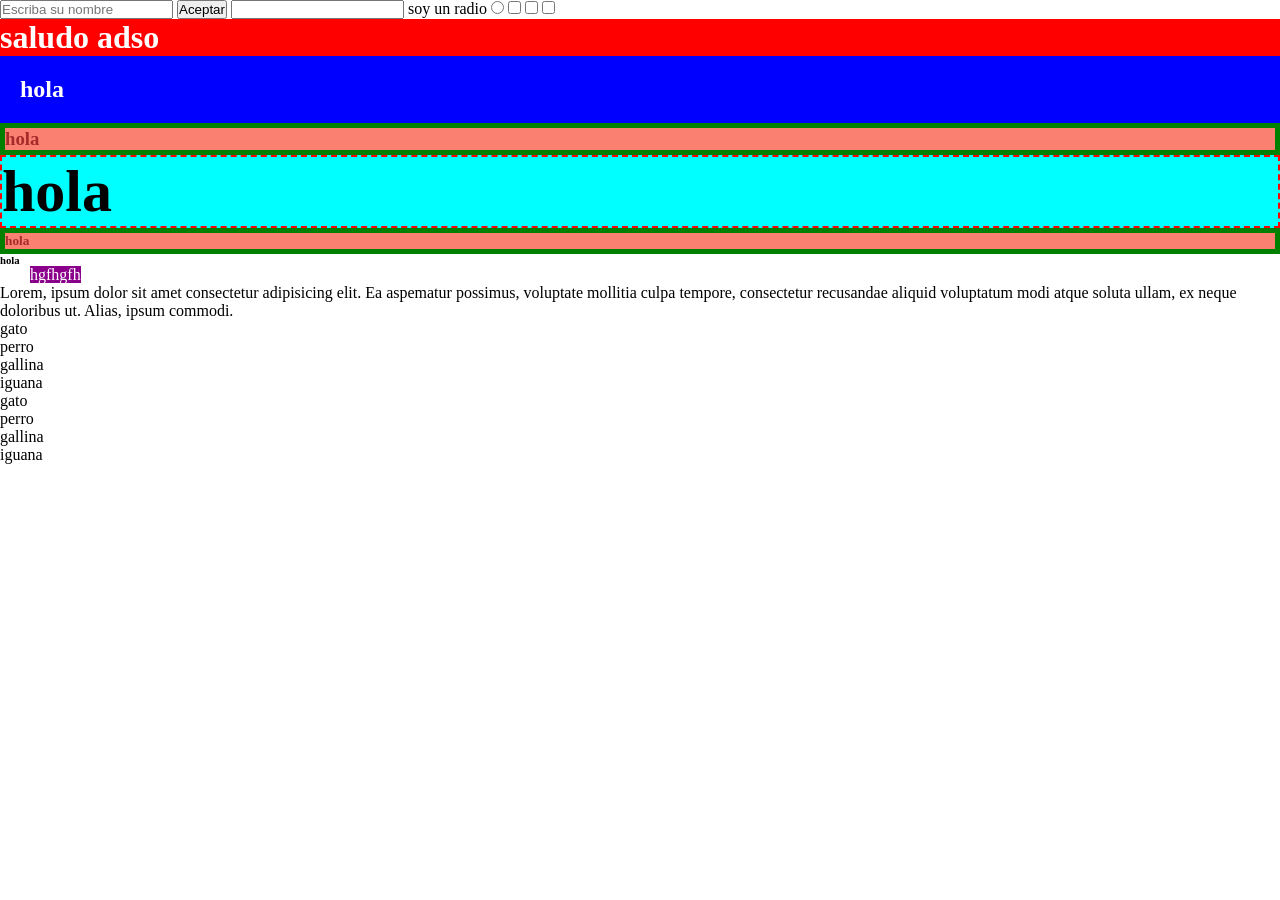
<file: HTML/teoria.html>
<!DOCTYPE html>
<html lang="en">
<head>
    <meta charset="UTF-8">
    <meta name="viewport" content="width=device-width, initial-scale=1.0">
    <title>Mi primera clase de html y css</title>
</head>
<body>
    <div>
        <input type="text" placeholder="Escriba su nombre">
        <input type="button" value="Aceptar">
        <input type="password">
        <label for="">soy un radio</label>
        <input type="radio" name="" id="">
        <input type="checkbox" name="" id="">
        <input type="checkbox" name="" id="">
        <input type="checkbox" name="" id="">
        <h1 style="background-color: red;color: white;">saludo adso</h1>
        <h2 style="background-color: blue; color: white; padding:20px;">hola</h2>
        <h3 class="saludo">hola</h3>
        <h4>hola</h4>
        <h5 class="saludo">hola</h5>
        <h6>hola</h6>
        <span id="informe">hgfhgfh</span>
        <p class="par">Lorem, ipsum dolor sit amet consectetur adipisicing elit. Ea aspematur possimus, voluptate mollitia culpa tempore, consectetur recusandae aliquid voluptatum modi atque soluta ullam, ex neque doloribus ut. Alias, ipsum commodi.</p>
        <ul>
            <li>gato</li>
            <li>perro</li>
            <li>gallina</li>
            <li>iguana</li>
        </ul>
        <ol>
            <li>gato</li>
            <li>perro</li>
            <li>gallina</li>
            <li>iguana</li>
        </ol>
    <style>
        *{
            padding:0;
            margin:0;
        }

        .saludo{
            background-color: salmon;
            color: brown;
            border: 5px solid green;
        }

        h4{
            background-color: cyan;
            border: 2px dashed red;
            font-size: 60px;
        }

        #informe{
            margin: 30px;
            background-color: darkmagenta;
            color: white;
            
        }
    </style>
    </div>
</body>
</html>
</file>
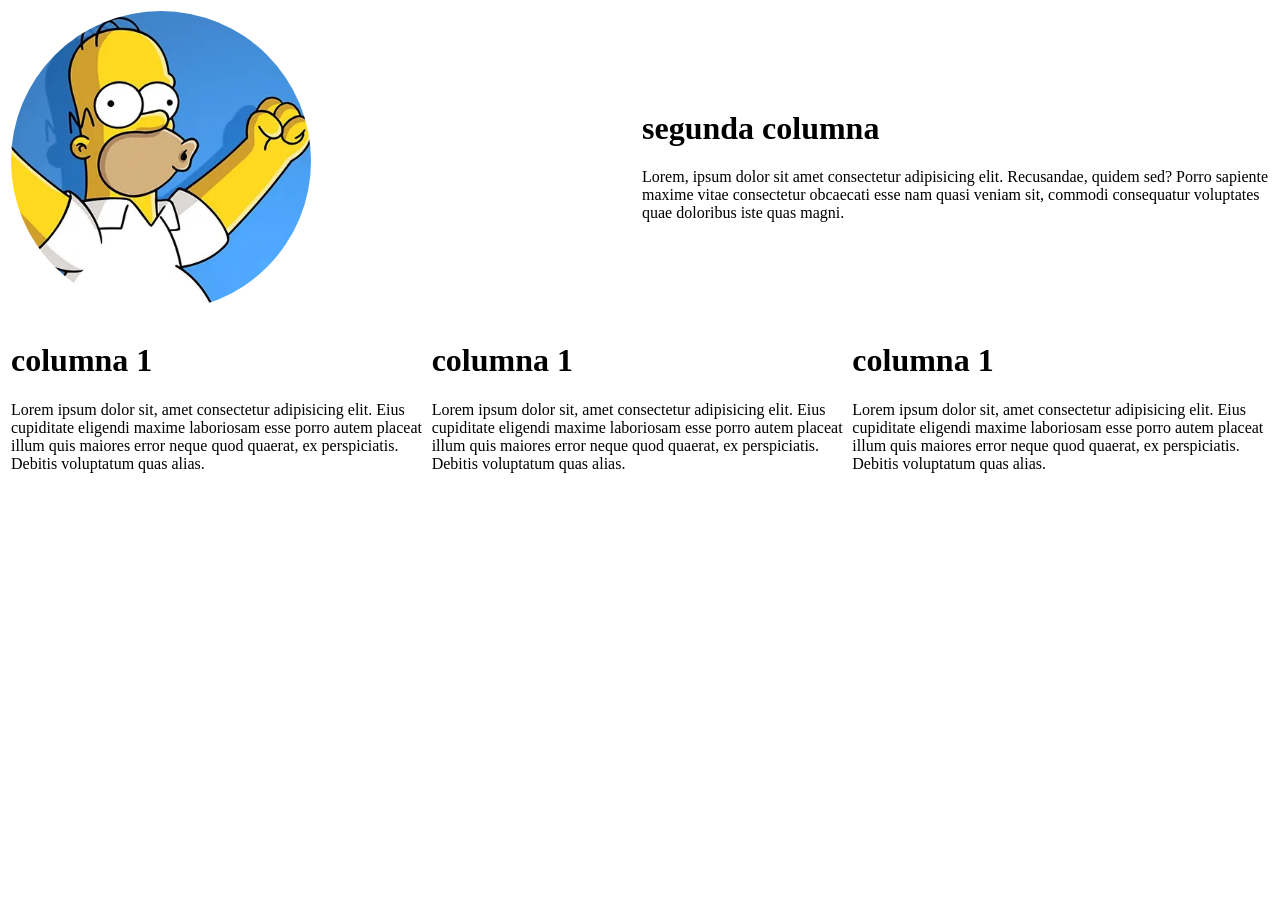
<file: HTML2/teoria.html>
<!DOCTYPE html>
<html lang="en">
<head>
    <meta charset="UTF-8">
    <meta name="viewport" content="width=device-width, initial-scale=1.0">
    <title>Document</title>
</head>
<body>
    <div>
        <table>
            <tr>
                <td class="col1">
                    <div class="avatar">
                          <img class="imagen" src="./imagenes/Homero.webp" alt="">
                        </div>
                    </td>
                    <td class="col2">
                        <h1>segunda columna</h1>
                        <p>Lorem, ipsum dolor sit amet consectetur adipisicing elit. Recusandae, quidem sed? Porro sapiente maxime vitae consectetur obcaecati esse nam quasi veniam sit, commodi consequatur voluptates quae doloribus iste quas magni.</p>
    
                    </td>
                </tr>
            </table>
        </div>
        <div>
            <table>
                <tr>
                    <td>
                        <h1>columna 1</h1>
                        <p>Lorem ipsum dolor sit, amet consectetur adipisicing elit. Eius cupiditate eligendi maxime laboriosam esse porro autem placeat illum quis maiores error neque quod quaerat, ex perspiciatis. Debitis voluptatum quas alias.</p>
                    </td>
                    <td>
                        <h1>columna 1</h1>
                        <p>Lorem ipsum dolor sit, amet consectetur adipisicing elit. Eius cupiditate eligendi maxime laboriosam esse porro autem placeat illum quis maiores error neque quod quaerat, ex perspiciatis. Debitis voluptatum quas alias.</p>
                    </td>
                    <td>
                        <h1>columna 1</h1>
                        <p>Lorem ipsum dolor sit, amet consectetur adipisicing elit. Eius cupiditate eligendi maxime laboriosam esse porro autem placeat illum quis maiores error neque quod quaerat, ex perspiciatis. Debitis voluptatum quas alias.</p>
                    </td>
                </tr>
            </table>
        </div>
    </div>

    <style>
        .col1{
            width: 50%;
            margin-top: 20px;
           
        }

        .col2{
            width: 50%;
        }

        .imagen{
            width: 70%;
           height: 300px;
            width: 300px;
            border-radius: 50%;
            object-fit: cover;
        }

        .avatar{
            
        }
    </style>
</body>
</html>
</file>
